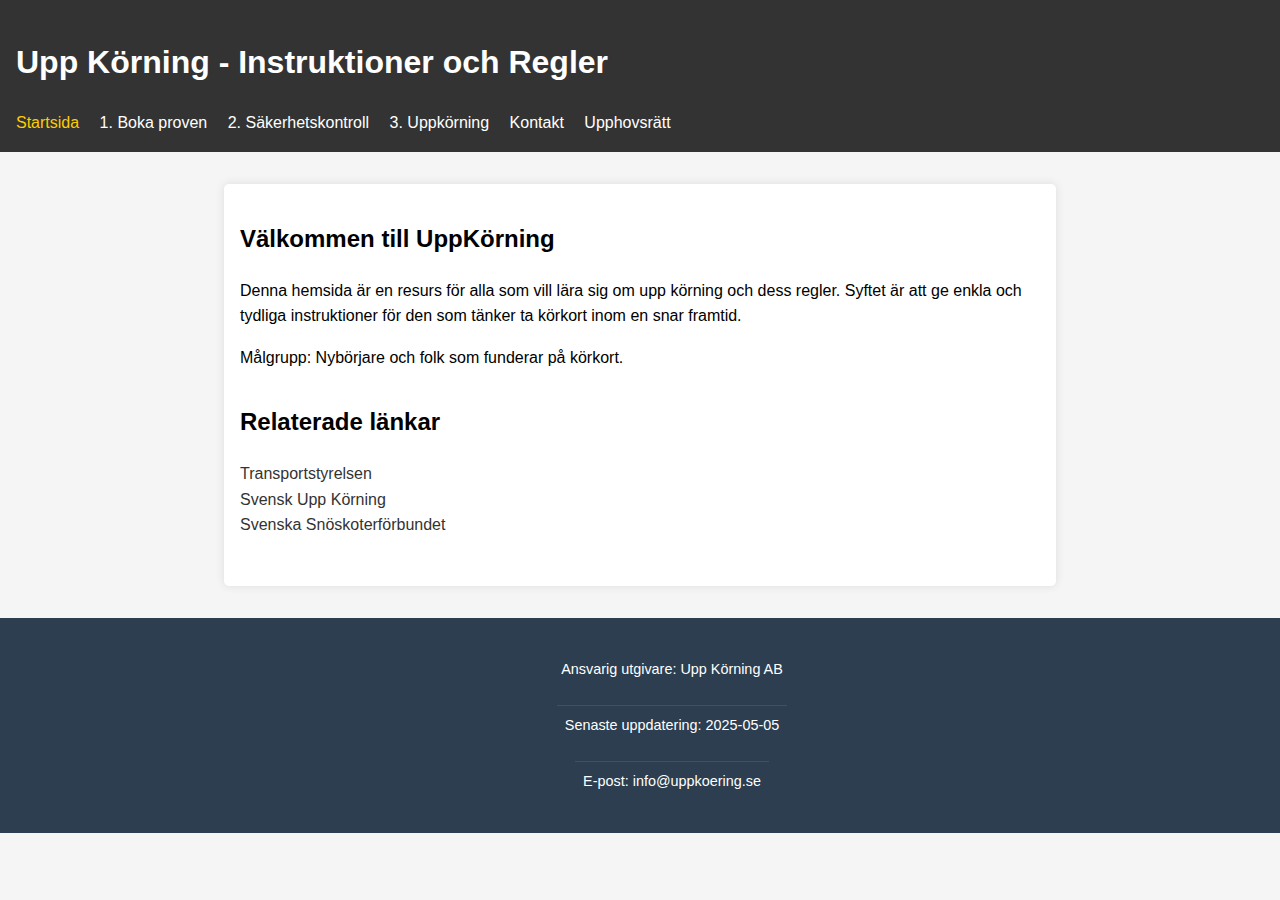
<file: index.html>
<!DOCTYPE html>
<html lang="sv">
<head>
    <meta charset="UTF-8">
    <meta name="viewport" content="width=device-width, initial-scale=1.0">
    <title>Upp Körning - Instruktioner</title>
    <link rel="stylesheet" href="style.css">
</head>
<body>
    <header>
        <h1>Upp Körning - Instruktioner och Regler</h1>
        <nav>
            <ul>
                <li><a href="index.html" class="active">Startsida</a></li>
                <li><a href="instruktion1.html">1. Boka proven</a></li>
                <li><a href="instruktion2.html">2. Säkerhetskontroll</a></li>
                <li><a href="instruktion3.html">3. Uppkörning</a></li>
                <li><a href="kontakt.html">Kontakt</a></li>
                <li><a href="upphovsratt.html">Upphovsrätt</a></li>
            </ul>
        </nav>
    </header>

    <main>
        <section class="introduction">
            <h2>Välkommen till UppKörning</h2>
            <p>Denna hemsida är en resurs för alla som vill lära sig om upp körning och dess regler. Syftet är att ge enkla och tydliga instruktioner för den som tänker ta körkort inom en snar framtid.</p>
            <p>Målgrupp: Nybörjare och folk som funderar på körkort.</p>
        </section>

        <section class="external-links">
            <h2>Relaterade länkar</h2>
            <ul>
                <li><a href="https://www.transportstyrelsen.se" target="_blank">Transportstyrelsen</a></li>
                <li><a href="https://www.svenskuppkoering.se" target="_blank">Svensk Upp Körning</a></li>
                <li><a href="https://www.sst.se" target="_blank">Svenska Snöskoterförbundet</a></li>
            </ul>
        </section>
    </main>

    <footer>
        <p>Ansvarig utgivare: Upp Körning AB</p>
        <p>Senaste uppdatering: 2025-05-05</p>
        <p>E-post: info@uppkoering.se</p>
    </footer>
</body>
</html>
</file>
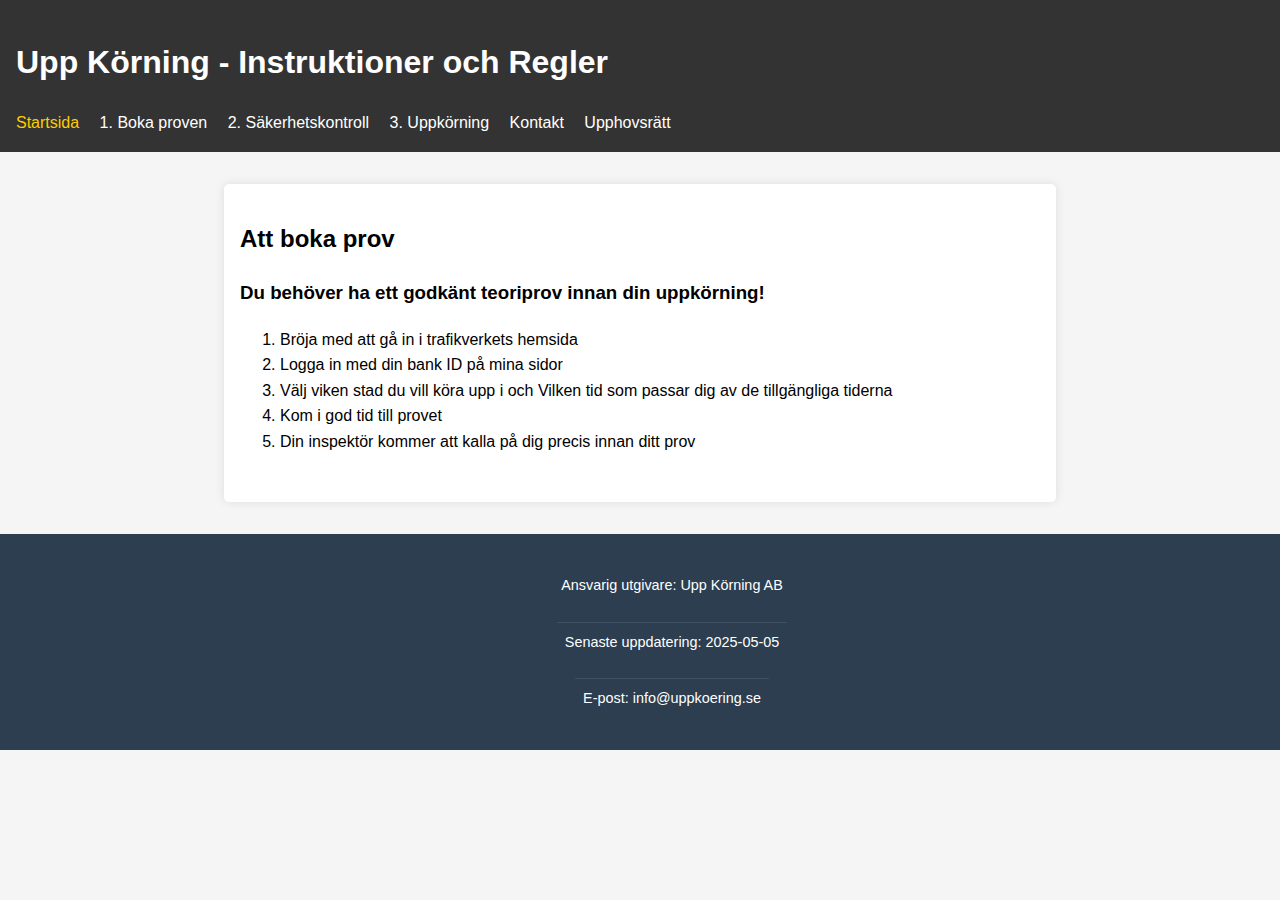
<file: instruktion1.html>
<!DOCTYPE html>
<html lang="sv">
<head>
    <meta charset="UTF-8">
    <meta name="viewport" content="width=device-width, initial-scale=1.0">
    <title>Instruktion 1 - Upp Körning</title>
    <link rel="stylesheet" href="style.css">
</head>
<body>
    <header>
        <h1>Upp Körning - Instruktioner och Regler</h1>
        <nav>
            <ul>
                <li><a href="index.html" class="active">Startsida</a></li>
                <li><a href="instruktion1.html">1. Boka proven</a></li>
                <li><a href="instruktion2.html">2. Säkerhetskontroll</a></li>
                <li><a href="instruktion3.html">3. Uppkörning</a></li>
                <li><a href="kontakt.html">Kontakt</a></li>
                <li><a href="upphovsratt.html">Upphovsrätt</a></li>
            </ul>
        </nav>
    </header>

    <main>
        <h2>Att boka prov</h2>
        
        <section class="instructions">
            <h3>Du behöver ha ett godkänt teoriprov innan din uppkörning!</h3>
            <ol>
                <li>Bröja med att gå in i trafikverkets hemsida</li>
                <li>Logga in med din bank ID på mina sidor</li>
                <li>Välj viken stad du vill köra upp i och Vilken tid som passar dig av de tillgängliga tiderna</li>
                <li>Kom i god tid till provet</li>
                <li>Din inspektör kommer att kalla på dig precis innan ditt prov</li>
            </ol>

        
           
        </section>
    </main>

    <footer>
        <p>Ansvarig utgivare: Upp Körning AB</p>
        <p>Senaste uppdatering: 2025-05-05</p>
        <p>E-post: info@uppkoering.se</p>
    </footer>
</body>
</html>
</file>
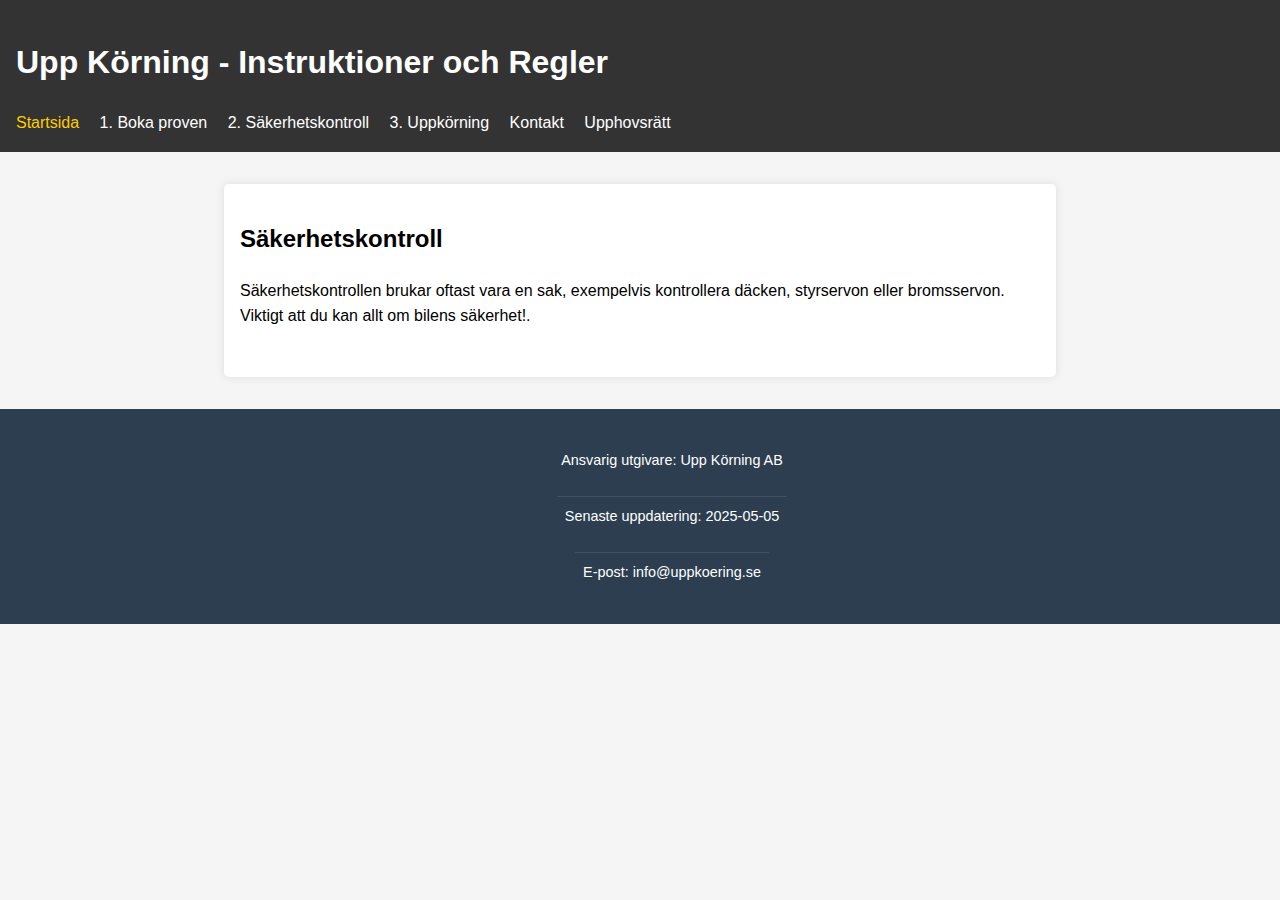
<file: instruktion2.html>
<!DOCTYPE html>
<html lang="sv">
<head>
    <meta charset="UTF-8">
    <meta name="viewport" content="width=device-width, initial-scale=1.0">
    <title>Instruktion 2 - Upp Körning</title>
    <link rel="stylesheet" href="style.css">
</head>
<body>
    <header>
        <h1>Upp Körning - Instruktioner och Regler</h1>
        <nav>
            <ul>
                 <li><a href="index.html" class="active">Startsida</a></li>
                <li><a href="instruktion1.html">1. Boka proven</a></li>
                <li><a href="instruktion2.html">2. Säkerhetskontroll</a></li>
                <li><a href="instruktion3.html">3. Uppkörning</a></li>
                <li><a href="kontakt.html">Kontakt</a></li>
                <li><a href="upphovsratt.html">Upphovsrätt</a></li>
            </ul>
        </nav>
    </header>

    <main>
        <h2>Säkerhetskontroll</h2>
        
        <section class="instructions">
            
            <p>Säkerhetskontrollen brukar oftast vara en sak, exempelvis kontrollera däcken, styrservon eller bromsservon. Viktigt att du kan allt om bilens säkerhet!.
        
            </p>

            
        </section>
    </main>

    <footer>
        <p>Ansvarig utgivare: Upp Körning AB</p>
        <p>Senaste uppdatering: 2025-05-05</p>
        <p>E-post: info@uppkoering.se</p>
    </footer>
</body>
</html>
</file>
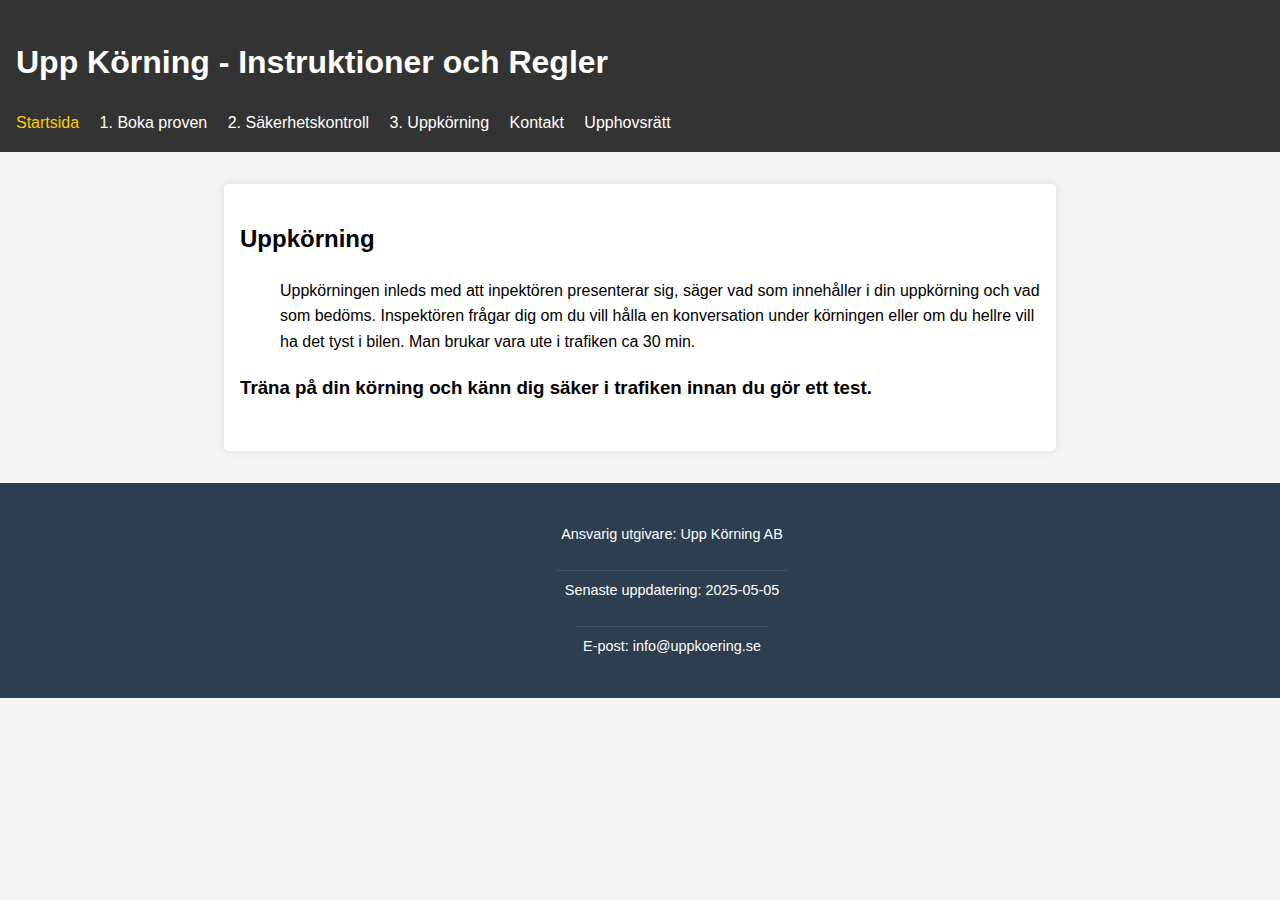
<file: instruktion3.html>
<!DOCTYPE html>
<html lang="sv">
<head>
    <meta charset="UTF-8">
    <meta name="viewport" content="width=device-width, initial-scale=1.0">
    <title>Instruktion 3 - Upp Körning</title>
    <link rel="stylesheet" href="style.css">
</head>
<body>
    <header>
        <h1>Upp Körning - Instruktioner och Regler</h1>
        <nav>
            <ul>
                <li><a href="index.html" class="active">Startsida</a></li>
                <li><a href="instruktion1.html">1. Boka proven</a></li>
                <li><a href="instruktion2.html">2. Säkerhetskontroll</a></li>
                <li><a href="instruktion3.html">3. Uppkörning</a></li>
                <li><a href="kontakt.html">Kontakt</a></li>
                <li><a href="upphovsratt.html">Upphovsrätt</a></li>
            </ul>
        </nav>
    </header>

    <main>
        <h2>Uppkörning</h2>
        
        <section class="instructions">
        
            <ul>
                <p>Uppkörningen inleds med att inpektören presenterar sig, säger vad som innehåller i din uppkörning och vad som bedöms. Inspektören frågar dig om du vill hålla en konversation under körningen eller om du hellre vill ha det tyst i bilen. Man brukar vara ute i trafiken ca 30 min.</p>
            </ul>

            <h3>Träna på din körning och känn dig säker i trafiken innan du gör ett test.</h3>
           
        </section>
    </main>

    <footer>
        <p>Ansvarig utgivare: Upp Körning AB</p>
        <p>Senaste uppdatering: 2025-05-05</p>
        <p>E-post: info@uppkoering.se</p>
    </footer>
</body>
</html>
</file>
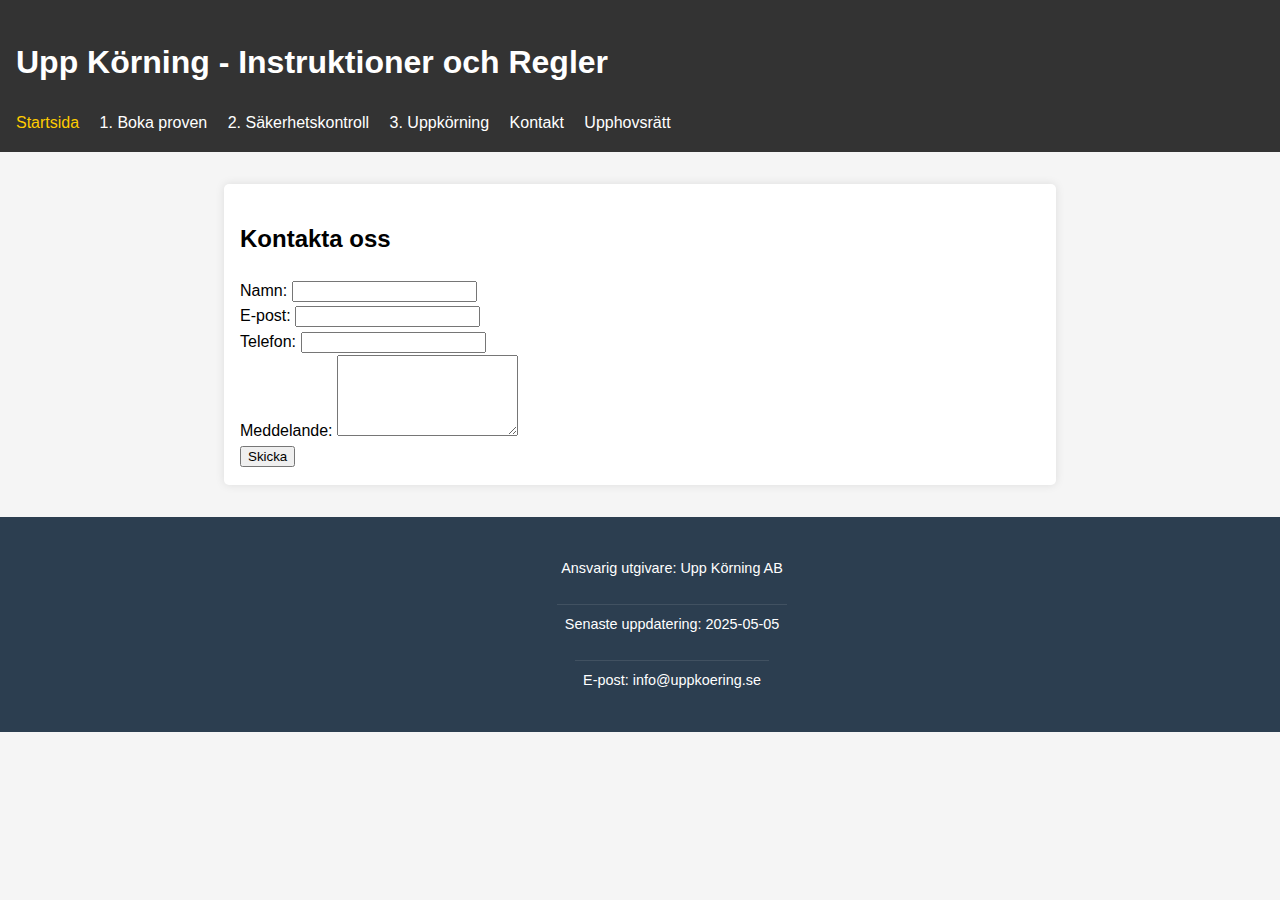
<file: kontakt.html>
<!DOCTYPE html>
<html lang="sv">
<head>
    <meta charset="UTF-8">
    <meta name="viewport" content="width=device-width, initial-scale=1.0">
    <title>Kontakt - Upp Körning</title>
    <link rel="stylesheet" href="style.css">
</head>
<body>
    <header>
        <h1>Upp Körning - Instruktioner och Regler</h1>
        <nav>
            <ul>
                 <li><a href="index.html" class="active">Startsida</a></li>
                <li><a href="instruktion1.html">1. Boka proven</a></li>
                <li><a href="instruktion2.html">2. Säkerhetskontroll</a></li>
                <li><a href="instruktion3.html">3. Uppkörning</a></li>
                <li><a href="kontakt.html">Kontakt</a></li>
                <li><a href="upphovsratt.html">Upphovsrätt</a></li>
            </ul>
        </nav>
    </header>

    <main>
        <h2>Kontakta oss</h2>
        <form action="#" method="post">
            <div class="form-group">
                <label for="name">Namn:</label>
                <input type="text" id="name" name="name" required>
            </div>

            <div class="form-group">
                <label for="email">E-post:</label>
                <input type="email" id="email" name="email" required>
            </div>

            <div class="form-group">
                <label for="phone">Telefon:</label>
                <input type="tel" id="phone" name="phone">
            </div>

            <div class="form-group">
                <label for="message">Meddelande:</label>
                <textarea id="message" name="message" rows="5" required></textarea>
            </div>

            <button type="submit">Skicka</button>
        </form>
    </main>

    <footer>
        <p>Ansvarig utgivare: Upp Körning AB</p>
        <p>Senaste uppdatering: 2025-05-05</p>
        <p>E-post: info@uppkoering.se</p>
    </footer>
</body>
</html>
</file>
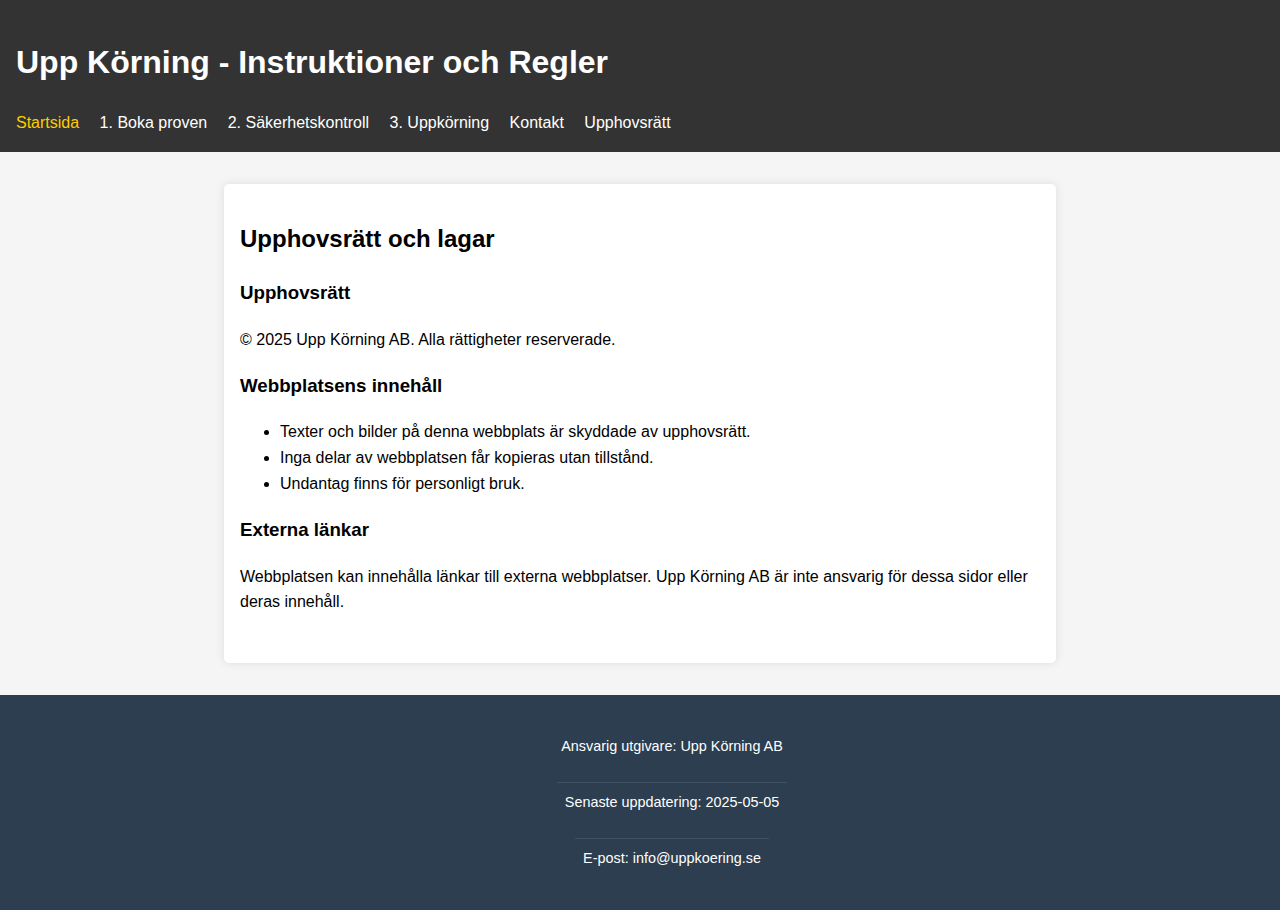
<file: upphovsratt.html>
<!DOCTYPE html>
<html lang="sv">
<head>
    <meta charset="UTF-8">
    <meta name="viewport" content="width=device-width, initial-scale=1.0">
    <title>Upphovsrätt - Upp Körning</title>
    <link rel="stylesheet" href="style.css">
</head>
<body>
    <header>
        <h1>Upp Körning - Instruktioner och Regler</h1>
        <nav>
            <ul>
                 <li><a href="index.html" class="active">Startsida</a></li>
                <li><a href="instruktion1.html">1. Boka proven</a></li>
                <li><a href="instruktion2.html">2. Säkerhetskontroll</a></li>
                <li><a href="instruktion3.html">3. Uppkörning</a></li>
                <li><a href="kontakt.html">Kontakt</a></li>
                <li><a href="upphovsratt.html">Upphovsrätt</a></li>
            </ul>
        </nav>
    </header>

    <main>
        <h2>Upphovsrätt och lagar</h2>
        
        <section class="copyright">
            <h3>Upphovsrätt</h3>
            <p>© 2025 Upp Körning AB. Alla rättigheter reserverade.</p>
            
            <h3>Webbplatsens innehåll</h3>
            <ul>
                <li>Texter och bilder på denna webbplats är skyddade av upphovsrätt.</li>
                <li>Inga delar av webbplatsen får kopieras utan tillstånd.</li>
                <li>Undantag finns för personligt bruk.</li>
            </ul>

            <h3>Externa länkar</h3>
            <p>Webbplatsen kan innehålla länkar till externa webbplatser. Upp Körning AB är inte ansvarig för dessa sidor eller deras innehåll.</p>
        </section>
    </main>

    <footer>
        <p>Ansvarig utgivare: Upp Körning AB</p>
        <p>Senaste uppdatering: 2025-05-05</p>
        <p>E-post: info@uppkoering.se</p>
    </footer>
</body>
</html>
</file>
<file: style.css>
/* Grundläggande styling */
body {
    font-family: Arial, sans-serif;
    line-height: 1.6;
    margin: 0;
    padding: 0;
    background-color: #f5f5f5;
}

/* Header och Navigation */
header {
    background-color: #333;
    color: white;
    padding: 1rem;
}

nav ul {
    list-style: none;
    padding: 0;
    margin: 0;
}

nav ul li {
    display: inline;
    margin-right: 1rem;
}

nav ul li a {
    color: white;
    text-decoration: none;
}

nav ul li a:hover {
    color: #ffcc00;
}

/* Main content */
main {
    max-width: 800px;
    margin: 2rem auto;
    padding: 1rem;
    background-color: white;
    border-radius: 5px;
    box-shadow: 0 0 10px rgba(0,0,0,0.1);
}

/* Sections */
section {
    margin-bottom: 2rem;
}

/* Footer */
footer {
    background-color: #2c3e50;
    color: white;
    padding: 2rem;
    position: static;
    width: 100%;
    display: flex;
    flex-direction: column;
    align-items: center;
    gap: 1rem;
    font-size: 0.9rem;
    margin-top: 2rem;
}

footer p {
    margin: 0;
    padding: 0.5rem;
    border-top: 1px solid rgba(255,255,255,0.1);
}

footer p:first-child {
    border-top: none;
}

footer a {
    color: #3498db;
    text-decoration: none;
}

footer a:hover {
    color: #2980b9;
}

/* Active navigation link */
.active {
    color: #ffcc00 !important;
}

/* External links */
.external-links ul {
    list-style: none;
    padding: 0;
}

.external-links a {
    color: #333;
    text-decoration: none;
}

.external-links a:hover {
    color: #ffcc00;
}
</file>
